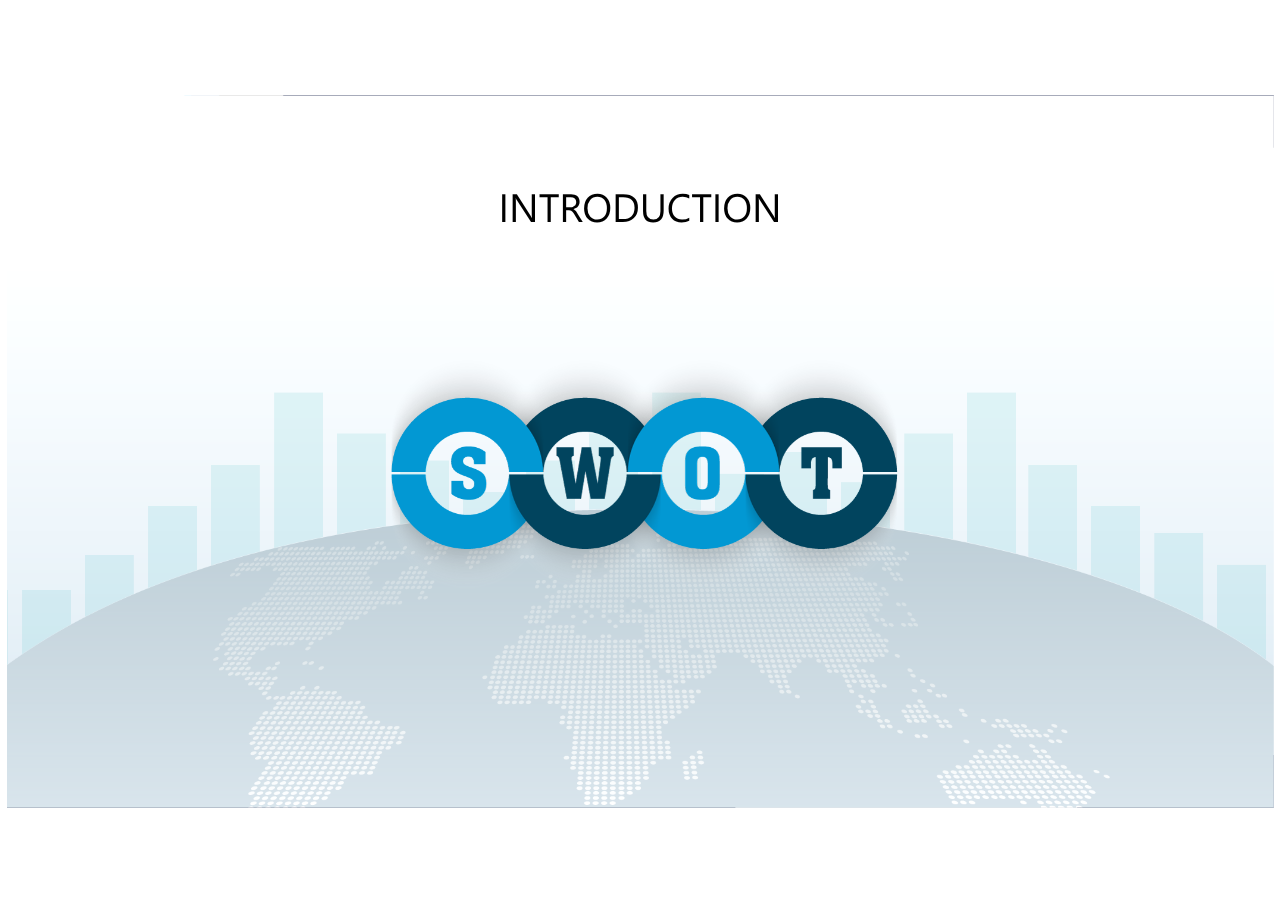
<file: index.html>
<!DOCTYPE html>
<html lang="en-US">
<head>
  <meta charset="utf-8">
  <!-- Created using Storyline 3 - http://www.articulate.com  -->
  <!-- version: 3.10.22406.0 -->
  <title>SWOT</title>
  <meta http-equiv="x-ua-compatible" content="IE=edge" />
  <meta name="viewport" content="width=device-width, initial-scale=1.0, user-scalable=no, shrink-to-fit=no, minimal-ui" />
  <meta name="apple-mobile-web-app-capable" content="yes" />
  <style>
    html, body { height: 100%; padding: 0; margin: 0 }
    #app { height: 100%; width: 100%; }
  </style>
  
  <script>window.THREE = { };</script>
</head>
<body style="background: #FFFFFF" class="cs-HTML theme-classic">
  <!-- 360 -->
  <script>!function(e){function n(e,i){return e.test(i)}function i(e){var i=e||navigator.userAgent,o=i.split("[FBAN");if(void 0!==o[1]&&(i=o[0]),this.apple={phone:n(t,i),ipod:n(d,i),tablet:!n(t,i)&&n(s,i),device:n(t,i)||n(d,i)||n(s,i)},this.amazon={phone:n(h,i),tablet:!n(h,i)&&n(a,i),device:n(h,i)||n(a,i)},this.android={phone:n(h,i)||n(b,i),tablet:!n(h,i)&&!n(b,i)&&(n(a,i)||n(r,i)),device:n(h,i)||n(a,i)||n(b,i)||n(r,i)},this.windows={phone:n(l,i),tablet:n(p,i),device:n(l,i)||n(p,i)},this.other={blackberry:n(f,i),blackberry10:n(u,i),opera:n(c,i),firefox:n(A,i),chrome:n(w,i),device:n(f,i)||n(u,i)||n(c,i)||n(A,i)||n(w,i)},this.seven_inch=n(v,i),this.any=this.apple.device||this.android.device||this.windows.device||this.other.device||this.seven_inch,this.phone=this.apple.phone||this.android.phone||this.windows.phone,this.tablet=this.apple.tablet||this.android.tablet||this.windows.tablet,"undefined"==typeof window)return this}function o(){var e=new i;return e.Class=i,e}var t=/iPhone/i,d=/iPod/i,s=/iPad/i,b=/(?=.*\bAndroid\b)(?=.*\bMobile\b)/i,r=/Android/i,h=/(?=.*\bAndroid\b)(?=.*\bSD4930UR\b)/i,a=/(?=.*\bAndroid\b)(?=.*\b(?:KFOT|KFTT|KFJWI|KFJWA|KFSOWI|KFTHWI|KFTHWA|KFAPWI|KFAPWA|KFARWI|KFASWI|KFSAWI|KFSAWA)\b)/i,l=/IEMobile/i,p=/(?=.*\bWindows\b)(?=.*\bARM\b)/i,f=/BlackBerry/i,u=/BB10/i,c=/Opera Mini/i,w=/(CriOS|Chrome)(?=.*\bMobile\b)/i,A=/(?=.*\bFirefox\b)(?=.*\bMobile\b)/i,v=new RegExp("(?:Nexus 7|BNTV250|Kindle Fire|Silk|GT-P1000)","i");"undefined"!=typeof module&&module.exports&&"undefined"==typeof window?module.exports=i:"undefined"!=typeof module&&module.exports&&"undefined"!=typeof window?module.exports=o():"function"==typeof define&&define.amd?define("isMobile",[],e.isMobile=o()):e.isMobile=o()}(this);
    window.isMobile.apple.tablet = window.isMobile.apple.tablet ||
      (navigator.platform === 'MacIntel' && navigator.maxTouchPoints > 1);
    window.isMobile.apple.device = window.isMobile.apple.device || window.isMobile.apple.tablet;
    window.isMobile.tablet = window.isMobile.tablet || window.isMobile.apple.tablet;
    window.isMobile.any = window.isMobile.any || window.isMobile.apple.tablet;
  </script>

  <div id="focus-sink" aria-hidden="true" tabIndex=-1"></div>

  <div id="preso"></div>
  <script>
    window.DS = {};
    window.globals = {
      DATA_PATH_BASE: '',
      HAS_FRAME: true,
      HAS_SLIDE: true,

      lmsPresent: true,
      tinCanPresent: false,
      cmi5Present: false,
      aoSupport: false,
      scale: 'show all',
      captureRc: false,
      browserSize: 'fullscreen',
      bgColor: '#FFFFFF',
      features: '',
      themeName: 'classic',
      preloaderColor: '#FFFFFF',
      suppressAnalytics: false,
      productChannel: 'perpetual',
      publishSource: 'storyline',
      aid: '',
      cid: 'cf7e7279-a8f5-4ec3-b69c-2e370bbd1dd3',
      playerVersion: '3.10.22406.0',
      maxIosVideoElements: 5,

      
      parseParams: function(qs) {
        if (window.globals.parsedParams != null) {
          return window.globals.parsedParams;
        }
        qs = (qs || window.location.search.substr(1)).split('+').join(' ');
        var params = {},
            tokens,
            re = /[?&]?([^=]+)=([^&]*)/g;

        while (tokens = re.exec(qs)) {
          params[decodeURIComponent(tokens[1]).trim()] =
            decodeURIComponent(tokens[2]).trim();
        }
        window.globals.parsedParams = params;
        return params;
      }

    };

    (function() {

      var classTypes = [ 'desktop', 'mobile', 'phone', 'tablet' ];

      var addDeviceClasses = function(prefix, testObj) {
        var curr, i;
        for (i = 0; i < classTypes.length; i++) {
          curr = classTypes[i];
          if (testObj[curr]) {
            document.body.classList.add(prefix + curr);
          }
        }
      };

      var params = window.globals.parseParams(),
          isDevicePreview = params.devicepreview === '1',
          isPhoneOverride = params.deviceType === 'phone' || (isDevicePreview && params.phone == '1'),
          isTabletOverride = (params.deviceType === 'tablet' || isDevicePreview) && !isPhoneOverride,
          isMobileOverride = isPhoneOverride || isTabletOverride;

      var deviceView = {
        desktop: !window.isMobile.any && !isMobileOverride,
        mobile: window.isMobile.any || isMobileOverride,
        phone: isPhoneOverride || (window.isMobile.phone && !isTabletOverride),
        tablet: isTabletOverride || window.isMobile.tablet
      };

      window.globals.deviceView = deviceView;
      window.isMobile.desktop = !window.isMobile.any;
      window.isMobile.mobile = window.isMobile.any;

      addDeviceClasses('view-', deviceView);

    })();
  </script>
  
  <script src='story_content/user.js' type=text/javascript></script>
  <div class="slide-loader"></div>

  <script type="text/javascript">
    if (window.globals.deviceView.isMobile) { var doc = document, loader = doc.body.querySelector('.slide-loader'); [ 1, 2, 3 ].forEach(function(n) { var d = doc.createElement('div'); d.style.backgroundColor = window.globals.preloaderColor; d.classList.add('mobile-loader-dot'); d.classList.add('dot' + n); loader.appendChild(d); }); }
  </script>

  <div class="mobile-load-title-overlay" style="display: none">
    <div class="mobile-load-title">SWOT</div>
  </div>

  <div class="mobile-chrome-warning"></div>

  <script>
    
    if (window.autoSpider && window.vInterfaceObject) {
      document.querySelector('.mobile-load-title-overlay').style.display = 'none';
    }
  </script>

  

  <link rel="stylesheet" href="html5/data/css/output.min.css" data-noprefix />
</body>
<script src="html5/lib/scripts/ds-bootstrap.min.js"></script>
</html>
</file>
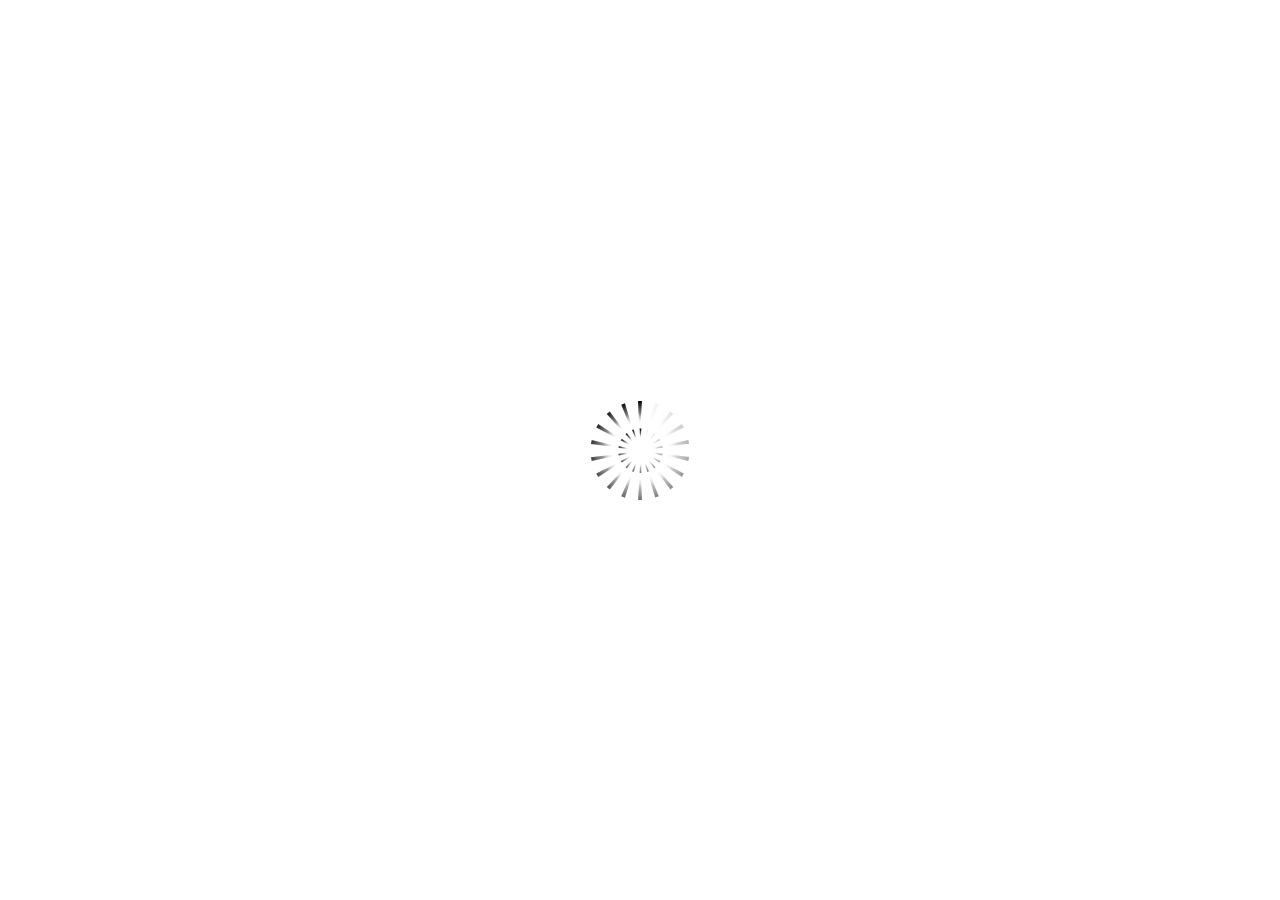
<file: index_lms.html>
<!DOCTYPE html>
<html lang="en-US">
<head>
  <meta charset="utf-8">
  <!-- Created using Storyline 3 - http://www.articulate.com  -->
  <!-- version: 3.10.22406.0 -->
  <title>SWOT</title>
  <meta http-equiv="x-ua-compatible" content="IE=edge" />
  <meta name="viewport" content="width=device-width, initial-scale=1.0, user-scalable=no, shrink-to-fit=no, minimal-ui" />
  <meta name="apple-mobile-web-app-capable" content="yes" />
  <style>
    html, body { height: 100%; padding: 0; margin: 0 }
    #app { height: 100%; width: 100%; }
  </style>
  <script src="lms/APIConstants.js" charset="utf-8"></script>
        <script src="lms/Configuration.js" charset="utf-8"></script>
        <script src="lms/UtilityFunctions.js" charset="utf-8"></script>
        <script src="lms/SCORM2004Functions.js" charset="utf-8"></script>
        <script src="lms/SCORMFunctions.js" charset="utf-8"></script>
        <script src="lms/AICCFunctions.js" charset="utf-8"></script>
        <script src="lms/NONEFunctions.js" charset="utf-8"></script>
        <script src="lms/LMSAPI.js" charset="utf-8"></script>
        <script src="lms/API.js" charset="utf-8"></script>

        <script>
          strContentLocation = "story.html";
          window.scormdriver_content = window;
          function LoadContent(){}
        </script>
  <script>window.THREE = { };</script>
</head>
<body style="background: #FFFFFF" class="cs-HTML theme-classic">
  <!-- 360 -->
  <script>!function(e){function n(e,i){return e.test(i)}function i(e){var i=e||navigator.userAgent,o=i.split("[FBAN");if(void 0!==o[1]&&(i=o[0]),this.apple={phone:n(t,i),ipod:n(d,i),tablet:!n(t,i)&&n(s,i),device:n(t,i)||n(d,i)||n(s,i)},this.amazon={phone:n(h,i),tablet:!n(h,i)&&n(a,i),device:n(h,i)||n(a,i)},this.android={phone:n(h,i)||n(b,i),tablet:!n(h,i)&&!n(b,i)&&(n(a,i)||n(r,i)),device:n(h,i)||n(a,i)||n(b,i)||n(r,i)},this.windows={phone:n(l,i),tablet:n(p,i),device:n(l,i)||n(p,i)},this.other={blackberry:n(f,i),blackberry10:n(u,i),opera:n(c,i),firefox:n(A,i),chrome:n(w,i),device:n(f,i)||n(u,i)||n(c,i)||n(A,i)||n(w,i)},this.seven_inch=n(v,i),this.any=this.apple.device||this.android.device||this.windows.device||this.other.device||this.seven_inch,this.phone=this.apple.phone||this.android.phone||this.windows.phone,this.tablet=this.apple.tablet||this.android.tablet||this.windows.tablet,"undefined"==typeof window)return this}function o(){var e=new i;return e.Class=i,e}var t=/iPhone/i,d=/iPod/i,s=/iPad/i,b=/(?=.*\bAndroid\b)(?=.*\bMobile\b)/i,r=/Android/i,h=/(?=.*\bAndroid\b)(?=.*\bSD4930UR\b)/i,a=/(?=.*\bAndroid\b)(?=.*\b(?:KFOT|KFTT|KFJWI|KFJWA|KFSOWI|KFTHWI|KFTHWA|KFAPWI|KFAPWA|KFARWI|KFASWI|KFSAWI|KFSAWA)\b)/i,l=/IEMobile/i,p=/(?=.*\bWindows\b)(?=.*\bARM\b)/i,f=/BlackBerry/i,u=/BB10/i,c=/Opera Mini/i,w=/(CriOS|Chrome)(?=.*\bMobile\b)/i,A=/(?=.*\bFirefox\b)(?=.*\bMobile\b)/i,v=new RegExp("(?:Nexus 7|BNTV250|Kindle Fire|Silk|GT-P1000)","i");"undefined"!=typeof module&&module.exports&&"undefined"==typeof window?module.exports=i:"undefined"!=typeof module&&module.exports&&"undefined"!=typeof window?module.exports=o():"function"==typeof define&&define.amd?define("isMobile",[],e.isMobile=o()):e.isMobile=o()}(this);
    window.isMobile.apple.tablet = window.isMobile.apple.tablet ||
      (navigator.platform === 'MacIntel' && navigator.maxTouchPoints > 1);
    window.isMobile.apple.device = window.isMobile.apple.device || window.isMobile.apple.tablet;
    window.isMobile.tablet = window.isMobile.tablet || window.isMobile.apple.tablet;
    window.isMobile.any = window.isMobile.any || window.isMobile.apple.tablet;
  </script>

  <div id="focus-sink" aria-hidden="true" tabIndex=-1"></div>

  <div id="preso"></div>
  <script>
    window.DS = {};
    window.globals = {
      DATA_PATH_BASE: '',
      HAS_FRAME: true,
      HAS_SLIDE: true,

      lmsPresent: true,
      tinCanPresent: false,
      cmi5Present: false,
      aoSupport: false,
      scale: 'show all',
      captureRc: false,
      browserSize: 'fullscreen',
      bgColor: '#FFFFFF',
      features: '',
      themeName: 'classic',
      preloaderColor: '#FFFFFF',
      suppressAnalytics: false,
      productChannel: 'perpetual',
      publishSource: 'storyline',
      aid: '',
      cid: 'cf7e7279-a8f5-4ec3-b69c-2e370bbd1dd3',
      playerVersion: '3.10.22406.0',
      maxIosVideoElements: 5,

      
      parseParams: function(qs) {
        if (window.globals.parsedParams != null) {
          return window.globals.parsedParams;
        }
        qs = (qs || window.location.search.substr(1)).split('+').join(' ');
        var params = {},
            tokens,
            re = /[?&]?([^=]+)=([^&]*)/g;

        while (tokens = re.exec(qs)) {
          params[decodeURIComponent(tokens[1]).trim()] =
            decodeURIComponent(tokens[2]).trim();
        }
        window.globals.parsedParams = params;
        return params;
      }

    };

    (function() {

      var classTypes = [ 'desktop', 'mobile', 'phone', 'tablet' ];

      var addDeviceClasses = function(prefix, testObj) {
        var curr, i;
        for (i = 0; i < classTypes.length; i++) {
          curr = classTypes[i];
          if (testObj[curr]) {
            document.body.classList.add(prefix + curr);
          }
        }
      };

      var params = window.globals.parseParams(),
          isDevicePreview = params.devicepreview === '1',
          isPhoneOverride = params.deviceType === 'phone' || (isDevicePreview && params.phone == '1'),
          isTabletOverride = (params.deviceType === 'tablet' || isDevicePreview) && !isPhoneOverride,
          isMobileOverride = isPhoneOverride || isTabletOverride;

      var deviceView = {
        desktop: !window.isMobile.any && !isMobileOverride,
        mobile: window.isMobile.any || isMobileOverride,
        phone: isPhoneOverride || (window.isMobile.phone && !isTabletOverride),
        tablet: isTabletOverride || window.isMobile.tablet
      };

      window.globals.deviceView = deviceView;
      window.isMobile.desktop = !window.isMobile.any;
      window.isMobile.mobile = window.isMobile.any;

      addDeviceClasses('view-', deviceView);

    })();
  </script>
  
  <script src='story_content/user.js' type=text/javascript></script>
  <div class="slide-loader"></div>

  <script type="text/javascript">
    if (window.globals.deviceView.isMobile) { var doc = document, loader = doc.body.querySelector('.slide-loader'); [ 1, 2, 3 ].forEach(function(n) { var d = doc.createElement('div'); d.style.backgroundColor = window.globals.preloaderColor; d.classList.add('mobile-loader-dot'); d.classList.add('dot' + n); loader.appendChild(d); }); }
  </script>

  <div class="mobile-load-title-overlay" style="display: none">
    <div class="mobile-load-title">SWOT</div>
  </div>

  <div class="mobile-chrome-warning"></div>

  <script>
    
    if (window.autoSpider && window.vInterfaceObject) {
      document.querySelector('.mobile-load-title-overlay').style.display = 'none';
    }
  </script>

  <iframe name="AICCComm" src="lms/AICCComm.html" style="display:none;"></iframe>
        <iframe name="rusticisoftware_aicc_results" src="lms/blank.html" style="display:none;"></iframe>
        <iframe name="NothingFrame" src="lms/blank.html" style="display:none;"></iframe>

  <link rel="stylesheet" href="html5/data/css/output.min.css" data-noprefix />
</body>
<script src="html5/lib/scripts/ds-bootstrap.min.js"></script>
</html>
</file>
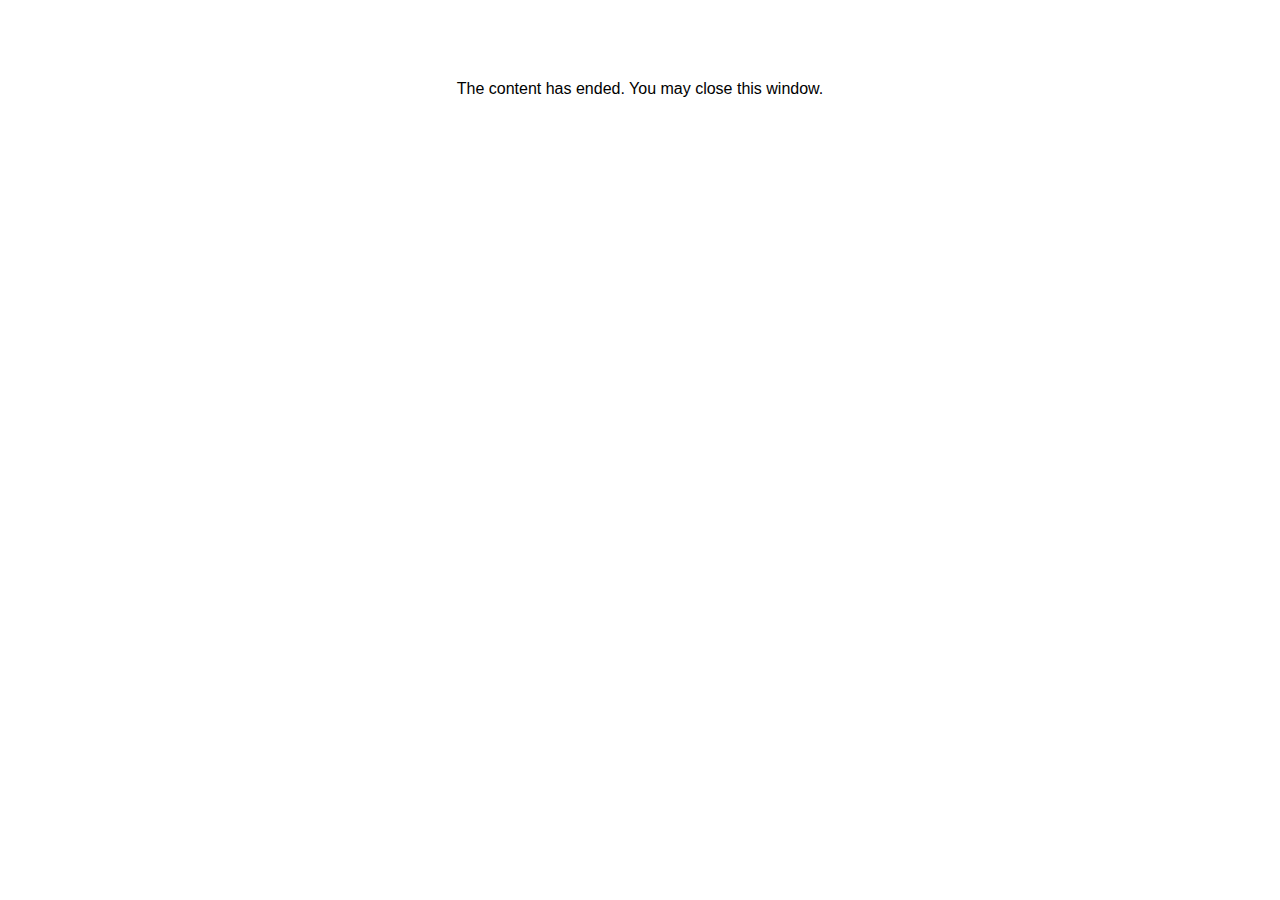
<file: lms/goodbye.html>
<html><body bgcolor="#ffffff">
<center>
<br><br><br><br><font face="Open Sans, articulate, tahoma, arial" size="3" color: "#333333">
The content has ended. You may close this window.
</font>
</center>
</body></html>
</file>
